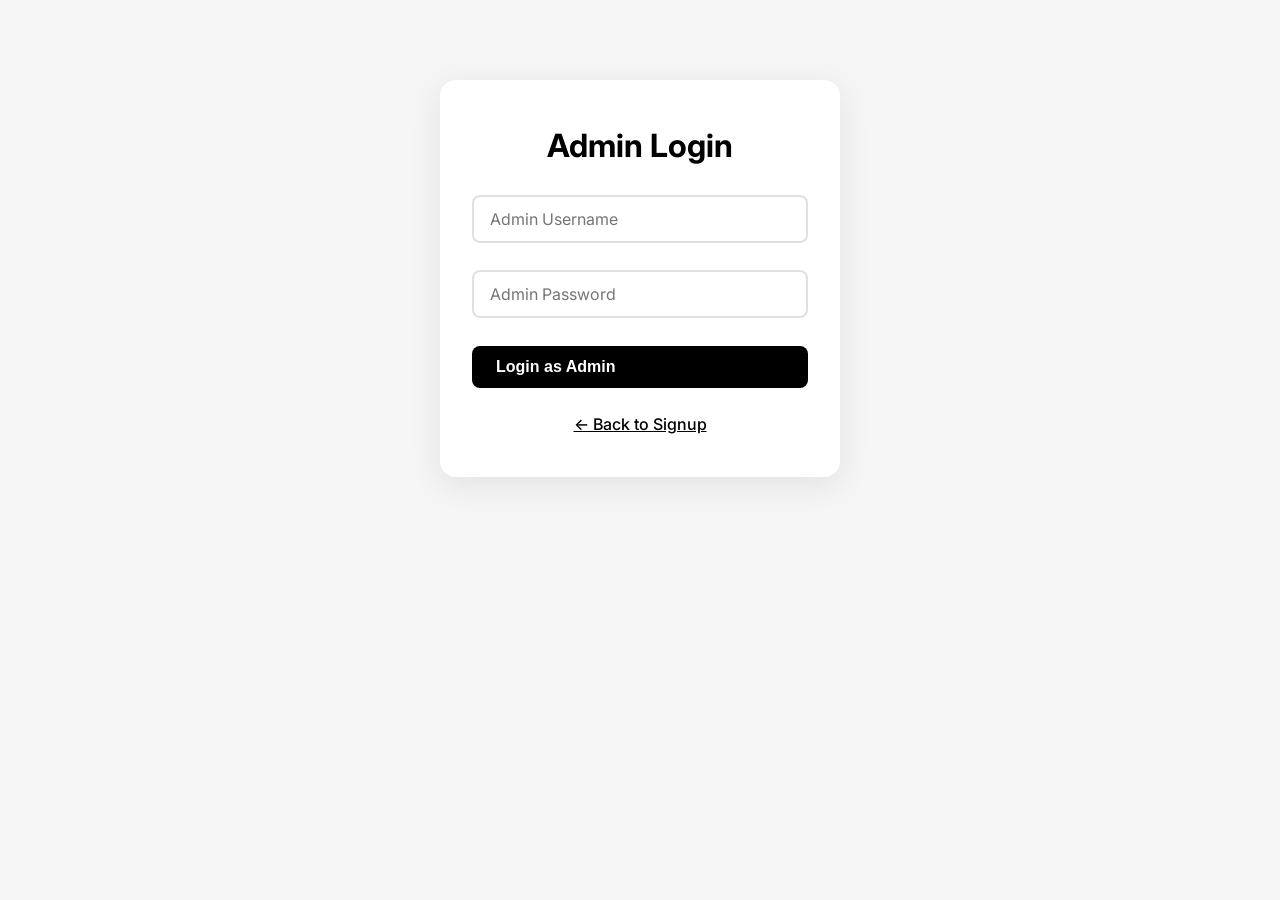
<file: admin-login.html>
<!DOCTYPE html>
<html lang="en">
<head>
    <meta charset="UTF-8">
    <meta name="viewport" content="width=device-width, initial-scale=1.0">
    <title>Admin Login - Chem By Students</title>
    <link rel="stylesheet" href="styles.css">
    <link href="https://fonts.googleapis.com/css2?family=Inter:wght@300;400;500;600;700&display=swap" rel="stylesheet">
    <link rel="stylesheet" href="https://cdnjs.cloudflare.com/ajax/libs/font-awesome/6.0.0/css/all.min.css">
    <style>
        body { background: #f5f5f5; }
        .admin-login-container {
            max-width: 400px;
            margin: 80px auto;
            background: #fff;
            border-radius: 16px;
            box-shadow: 0 8px 32px rgba(0,0,0,0.08);
            padding: 2.5rem 2rem;
        }
        .admin-login-title {
            text-align: center;
            font-size: 2rem;
            font-weight: 700;
            margin-bottom: 1.5rem;
            color: #000;
        }
        .admin-login-form .form-group {
            margin-bottom: 1.2rem;
        }
        .admin-login-form input {
            width: 100%;
            padding: 12px 16px;
            border: 2px solid #e0e0e0;
            border-radius: 8px;
            font-size: 1rem;
            margin-bottom: 0.5rem;
        }
        .admin-login-form button {
            width: 100%;
        }
        .admin-login-error {
            color: #dc2626;
            font-size: 0.98rem;
            margin-bottom: 1rem;
            text-align: center;
        }
        .back-link {
            display: block;
            text-align: center;
            margin-top: 1.5rem;
            color: #000;
            text-decoration: underline;
            font-weight: 500;
        }
        .back-link:hover { color: #333; }
    </style>
</head>
<body>
    <div class="admin-login-container">
        <div class="admin-login-title">Admin Login</div>
        <form id="adminLoginForm" class="admin-login-form">
            <div class="form-group">
                <input type="text" id="adminLoginUsername" placeholder="Admin Username" required>
            </div>
            <div class="form-group">
                <input type="password" id="adminLoginPassword" placeholder="Admin Password" required>
            </div>
            <div id="adminLoginError" class="admin-login-error" style="display:none;"></div>
            <button type="submit" class="btn btn-primary">Login as Admin</button>
        </form>
        <a href="index.html" class="back-link">&larr; Back to Signup</a>
    </div>
    <script>
        const adminCredentials = {
            'Lohith': 'adminclub101',
            'Nitin': 'adminclub101',
            'Dhanunjay': 'adminclub101',
            'Praveen': 'adminclub101',
            'admin': 'adminclub101',
            'club': 'adminclub101'
        };
        document.getElementById('adminLoginForm').addEventListener('submit', function(e) {
            e.preventDefault();
            const username = document.getElementById('adminLoginUsername').value.trim();
            const password = document.getElementById('adminLoginPassword').value;
            const adminKey = Object.keys(adminCredentials).find(key => key.toLowerCase() === username.toLowerCase());
            if (adminKey && adminCredentials[adminKey] === password) {
                // Set currentUser as admin in localStorage
                const adminUser = {
                    username: adminKey,
                    name: adminKey,
                    email: '',
                    isAdmin: true,
                    avatar: 'https://via.placeholder.com/40'
                };
                localStorage.setItem('currentUser', JSON.stringify(adminUser));
                // Optionally, set adminVerified flag if you want to show the message
                localStorage.setItem('adminVerified', 'true');
                // Redirect to main page (admin features will be available)
                window.location.href = 'index.html';
            } else {
                document.getElementById('adminLoginError').textContent = 'Invalid admin username or password.';
                document.getElementById('adminLoginError').style.display = 'block';
            }
        });
        </script>
</body>
</html>
</file>
<file: styles.css>
/* Reset and Base Styles */
* {
    margin: 0;
    padding: 0;
    box-sizing: border-box;
}

body {
    font-family: 'Inter', sans-serif;
    line-height: 1.6;
    color: #1a1a1a;
    overflow-x: hidden;
    background: #ffffff;
}

/* Authentication Overlay */
.auth-overlay {
    position: fixed;
    top: 0;
    left: 0;
    width: 100%;
    height: 100%;
    background: linear-gradient(135deg, #000000 0%, #333333 100%);
    z-index: 10000;
    display: flex;
    align-items: center;
    justify-content: center;
}

.auth-container {
    width: 100%;
    max-width: 400px;
    padding: 20px;
}

.auth-box {
    background: white;
    border-radius: 16px;
    padding: 2rem;
    box-shadow: 0 20px 40px rgba(0, 0, 0, 0.1);
}

.auth-header {
    text-align: center;
    margin-bottom: 2rem;
}

.auth-header i {
    font-size: 3rem;
    color: #000000;
    margin-bottom: 1rem;
}

.auth-header h2 {
    font-size: 1.8rem;
    color: #000000;
    margin-bottom: 0.5rem;
}

.auth-header p {
    color: #666666;
}

.auth-form h3 {
    text-align: center;
    margin-bottom: 1.5rem;
    color: #000000;
    font-size: 1.3rem;
}

.auth-form .form-group {
    margin-bottom: 1rem;
}

.auth-form input {
    width: 100%;
    padding: 12px 16px;
    border: 2px solid #e0e0e0;
    border-radius: 8px;
    font-size: 1rem;
    transition: border-color 0.3s ease;
}

.auth-form input:focus {
    outline: none;
    border-color: #000000;
}

.auth-form button {
    width: 100%;
    margin-top: 1rem;
}

.auth-switch {
    text-align: center;
    margin-top: 1rem;
    color: #666666;
}

.auth-switch a {
    color: #000000;
    text-decoration: none;
    font-weight: 600;
}

.auth-switch a:hover {
    text-decoration: underline;
}

.google-auth {
    margin-top: 2rem;
    text-align: center;
    border-top: 1px solid #e0e0e0;
    padding-top: 1.5rem;
}

.google-auth p {
    color: #666666;
    margin-bottom: 1rem;
}

/* Admin Checkbox */
.admin-checkbox {
    margin-top: 1rem;
}

.checkbox-label {
    display: flex;
    align-items: center;
    cursor: pointer;
    font-weight: 500;
    color: #000000;
    margin-bottom: 0.5rem;
}

.checkbox-label input[type="checkbox"] {
    display: none;
}

.checkmark {
    width: 20px;
    height: 20px;
    border: 2px solid #e0e0e0;
    border-radius: 4px;
    margin-right: 10px;
    position: relative;
    transition: all 0.3s ease;
}

.checkbox-label input[type="checkbox"]:checked + .checkmark {
    background: #000000;
    border-color: #000000;
}

.checkbox-label input[type="checkbox"]:checked + .checkmark::after {
    content: '✓';
    position: absolute;
    top: 50%;
    left: 50%;
    transform: translate(-50%, -50%);
    color: white;
    font-size: 12px;
    font-weight: bold;
}

.admin-note {
    display: block;
    color: #666666;
    font-size: 0.8rem;
    margin-top: 0.5rem;
    font-style: italic;
}

/* User Profile */
.user-profile {
    display: flex;
    align-items: center;
    gap: 0.5rem;
    margin-left: 1rem;
}

.user-avatar {
    width: 40px;
    height: 40px;
    border-radius: 50%;
    object-fit: cover;
    border: 2px solid #e0e0e0;
}

.user-info {
    display: flex;
    flex-direction: column;
    align-items: flex-start;
}

.user-info span {
    font-weight: 600;
    color: #000000;
    font-size: 0.9rem;
}

.user-role {
    font-size: 0.7rem !important;
    color: #666666 !important;
    font-weight: 400 !important;
    text-transform: uppercase;
    letter-spacing: 0.5px;
}

.logout-btn {
    background: none;
    border: none;
    color: #666666;
    font-size: 0.8rem;
    cursor: pointer;
    padding: 0;
    text-decoration: underline;
}

.logout-btn:hover {
    color: #000000;
}

/* Hide main content when not authenticated */
body:not(.authenticated) .main-content {
    display: none;
}

.container {
    max-width: 1200px;
    margin: 0 auto;
    padding: 0 20px;
}

/* Navigation */
.navbar {
    position: fixed;
    top: 0;
    width: 100%;
    background: rgba(255, 255, 255, 0.95);
    backdrop-filter: blur(10px);
    z-index: 1000;
    padding: 1rem 0;
    transition: all 0.3s ease;
}

.nav-container {
    max-width: 1200px;
    margin: 0 auto;
    padding: 0 20px;
    display: flex;
    justify-content: space-between;
    align-items: center;
}

.nav-logo {
    display: flex;
    align-items: center;
    font-size: 1.5rem;
    font-weight: 700;
    color: #000000;
}

.nav-logo i {
    margin-right: 0.5rem;
    font-size: 1.8rem;
}

.nav-menu {
    display: flex;
    list-style: none;
    gap: 2rem;
}

.nav-link {
    text-decoration: none;
    color: #1a1a1a;
    font-weight: 500;
    transition: color 0.3s ease;
    position: relative;
}

.nav-link:hover {
    color: #000000;
}

.nav-link::after {
    content: '';
    position: absolute;
    bottom: -5px;
    left: 0;
    width: 0;
    height: 2px;
    background: #000000;
    transition: width 0.3s ease;
}

.nav-link:hover::after {
    width: 100%;
}

.hamburger {
    display: none;
    flex-direction: column;
    cursor: pointer;
}

.bar {
    width: 25px;
    height: 3px;
    background: #1a1a1a;
    margin: 3px 0;
    transition: 0.3s;
}

/* Hero Section */
.hero {
    min-height: 100vh;
    display: flex;
    align-items: center;
    background: linear-gradient(135deg, #000000 0%, #333333 100%);
    color: white;
    position: relative;
    overflow: hidden;
}

.hero::before {
    content: '';
    position: absolute;
    top: 0;
    left: 0;
    right: 0;
    bottom: 0;
    background: url('data:image/svg+xml,<svg xmlns="http://www.w3.org/2000/svg" viewBox="0 0 100 100"><defs><pattern id="grain" width="100" height="100" patternUnits="userSpaceOnUse"><circle cx="50" cy="50" r="1" fill="white" opacity="0.1"/></pattern></defs><rect width="100" height="100" fill="url(%23grain)"/></svg>');
    opacity: 0.3;
}

.hero-container {
    max-width: 1200px;
    margin: 0 auto;
    padding: 0 20px;
    display: grid;
    grid-template-columns: 1fr 1fr;
    gap: 4rem;
    align-items: center;
    position: relative;
    z-index: 1;
}

.hero-title {
    font-size: 3.5rem;
    font-weight: 700;
    margin-bottom: 1rem;
    line-height: 1.2;
}

.hero-subtitle {
    font-size: 1.2rem;
    margin-bottom: 2rem;
    opacity: 0.9;
}

.hero-buttons {
    display: flex;
    gap: 1rem;
    flex-wrap: wrap;
}

.btn {
    padding: 12px 24px;
    border: none;
    border-radius: 8px;
    font-weight: 600;
    text-decoration: none;
    display: inline-flex;
    align-items: center;
    gap: 0.5rem;
    transition: all 0.3s ease;
    cursor: pointer;
    font-size: 1rem;
}

.btn-primary {
    background: #000000;
    color: white;
}

.btn-primary:hover {
    background: #333333;
    transform: translateY(-2px);
    box-shadow: 0 10px 25px rgba(0, 0, 0, 0.3);
}

.btn-secondary {
    background: transparent;
    color: white;
    border: 2px solid white;
}

.btn-secondary:hover {
    background: white;
    color: #000000;
    transform: translateY(-2px);
}

/* Molecule Animation */
.molecule-animation {
    position: relative;
    width: 600px;
    height: 600px;
    margin: 0 auto;
}

/* Realistic Atom Structure */
.atom {
    position: absolute;
    width: 180px;
    height: 180px;
    top: 50%;
    left: 50%;
    transform: translate(-50%, -50%);
}

/* Nucleus */
.atom::before {
    content: '';
    position: absolute;
    top: 50%;
    left: 50%;
    transform: translate(-50%, -50%);
    width: 30px;
    height: 30px;
    background: radial-gradient(circle, #ffffff 0%, #e0e0e0 50%, #c0c0c0 100%);
    border-radius: 50%;
    box-shadow: 0 0 30px rgba(255, 255, 255, 0.6);
    animation: nucleusPulse 2s ease-in-out infinite;
}

/* Electron Shells */
.atom::after {
    content: '';
    position: absolute;
    top: 50%;
    left: 50%;
    transform: translate(-50%, -50%);
    width: 150px;
    height: 150px;
    border: 3px solid rgba(255, 255, 255, 0.3);
    border-radius: 50%;
    animation: shellRotate 8s linear infinite;
}

/* Inner Shell */
.atom-1::after {
    width: 90px;
    height: 90px;
    border-color: rgba(255, 255, 255, 0.4);
    animation-duration: 6s;
}

/* Middle Shell */
.atom-2::after {
    width: 120px;
    height: 120px;
    border-color: rgba(255, 255, 255, 0.3);
    animation-duration: 8s;
    animation-direction: reverse;
}

/* Outer Shell */
.atom-3::after {
    width: 150px;
    height: 150px;
    border-color: rgba(255, 255, 255, 0.2);
    animation-duration: 10s;
}

/* Electrons */
.electron {
    position: absolute;
    width: 12px;
    height: 12px;
    background: radial-gradient(circle, #ffffff 0%, #e0e0e0 100%);
    border-radius: 50%;
    box-shadow: 0 0 15px rgba(255, 255, 255, 0.8);
    animation: electronOrbit 4s linear infinite;
}

.electron-1 {
    top: 50%;
    left: 50%;
    transform: translate(-50%, -50%);
    animation-duration: 3s;
}

.electron-2 {
    top: 50%;
    left: 50%;
    transform: translate(-50%, -50%);
    animation-duration: 4s;
    animation-delay: 0.5s;
}

.electron-3 {
    top: 50%;
    left: 50%;
    transform: translate(-50%, -50%);
    animation-duration: 5s;
    animation-delay: 1s;
}

.electron-4 {
    top: 50%;
    left: 50%;
    transform: translate(-50%, -50%);
    animation-duration: 6s;
    animation-delay: 1.5s;
}

.electron-5 {
    top: 50%;
    left: 50%;
    transform: translate(-50%, -50%);
    animation-duration: 7s;
    animation-delay: 2s;
}

.electron-6 {
    top: 50%;
    left: 50%;
    transform: translate(-50%, -50%);
    animation-duration: 8s;
    animation-delay: 2.5s;
}

/* Bond Lines (simplified) */
.bond {
    position: absolute;
    height: 3px;
    background: linear-gradient(90deg, transparent, rgba(255, 255, 255, 0.4), transparent);
    border-radius: 2px;
    animation: bondPulse 3s ease-in-out infinite;
}

.bond-1 {
    top: 300px;
    left: 50%;
    width: 225px;
    transform: translateX(-50%);
}

.bond-2 {
    top: 50%;
    left: 300px;
    width: 225px;
    transform: translateY(-50%) rotate(90deg);
}

@keyframes nucleusPulse {
    0%, 100% { 
        transform: translate(-50%, -50%) scale(1);
        box-shadow: 0 0 20px rgba(255, 255, 255, 0.6);
    }
    50% { 
        transform: translate(-50%, -50%) scale(1.1);
        box-shadow: 0 0 30px rgba(255, 255, 255, 0.8);
    }
}

@keyframes shellRotate {
    0% { transform: translate(-50%, -50%) rotate(0deg); }
    100% { transform: translate(-50%, -50%) rotate(360deg); }
}

@keyframes electronOrbit {
    0% {
        transform: translate(-50%, -50%) rotate(0deg) translateX(30px) rotate(0deg);
    }
    100% {
        transform: translate(-50%, -50%) rotate(360deg) translateX(30px) rotate(-360deg);
    }
}

.electron-1 {
    animation: electronOrbit1 3s linear infinite;
}

.electron-2 {
    animation: electronOrbit2 4s linear infinite;
}

.electron-3 {
    animation: electronOrbit3 5s linear infinite;
}

.electron-4 {
    animation: electronOrbit4 6s linear infinite;
}

.electron-5 {
    animation: electronOrbit5 7s linear infinite;
}

.electron-6 {
    animation: electronOrbit6 8s linear infinite;
}

@keyframes electronOrbit1 {
    0% {
        transform: translate(-50%, -50%) rotate(0deg) translateX(45px) rotate(0deg);
    }
    100% {
        transform: translate(-50%, -50%) rotate(360deg) translateX(45px) rotate(-360deg);
    }
}

@keyframes electronOrbit2 {
    0% {
        transform: translate(-50%, -50%) rotate(120deg) translateX(60px) rotate(-120deg);
    }
    100% {
        transform: translate(-50%, -50%) rotate(480deg) translateX(60px) rotate(-480deg);
    }
}

@keyframes electronOrbit3 {
    0% {
        transform: translate(-50%, -50%) rotate(240deg) translateX(75px) rotate(-240deg);
    }
    100% {
        transform: translate(-50%, -50%) rotate(600deg) translateX(75px) rotate(-600deg);
    }
}

@keyframes electronOrbit4 {
    0% {
        transform: translate(-50%, -50%) rotate(60deg) translateX(52px) rotate(-60deg);
    }
    100% {
        transform: translate(-50%, -50%) rotate(420deg) translateX(52px) rotate(-420deg);
    }
}

@keyframes electronOrbit5 {
    0% {
        transform: translate(-50%, -50%) rotate(180deg) translateX(67px) rotate(-180deg);
    }
    100% {
        transform: translate(-50%, -50%) rotate(540deg) translateX(67px) rotate(-540deg);
    }
}

@keyframes electronOrbit6 {
    0% {
        transform: translate(-50%, -50%) rotate(300deg) translateX(82px) rotate(-300deg);
    }
    100% {
        transform: translate(-50%, -50%) rotate(660deg) translateX(82px) rotate(-660deg);
    }
}

@keyframes bondPulse {
    0%, 100% { opacity: 0.3; }
    50% { opacity: 0.8; }
}

/* Topics Section */
.topics {
    padding: 5rem 0;
    background: #f5f5f5;
}

.section-title {
    text-align: center;
    font-size: 2.5rem;
    font-weight: 700;
    margin-bottom: 1rem;
    color: #000000;
}

.section-subtitle {
    text-align: center;
    font-size: 1.1rem;
    color: #666666;
    margin-bottom: 3rem;
    max-width: 600px;
    margin-left: auto;
    margin-right: auto;
}

.topics-grid {
    display: grid;
    grid-template-columns: repeat(auto-fit, minmax(300px, 1fr));
    gap: 2rem;
    margin-bottom: 4rem;
}

.topic-card {
    background: white;
    padding: 2rem;
    border-radius: 16px;
    box-shadow: 0 4px 6px rgba(0, 0, 0, 0.1);
    transition: all 0.3s ease;
    border: 1px solid #e0e0e0;
}

.topic-card:hover {
    transform: translateY(-5px);
    box-shadow: 0 20px 40px rgba(0, 0, 0, 0.1);
}

.topic-icon {
    width: 60px;
    height: 60px;
    background: linear-gradient(135deg, #000000 0%, #333333 100%);
    border-radius: 12px;
    display: flex;
    align-items: center;
    justify-content: center;
    margin-bottom: 1.5rem;
}

.topic-icon i {
    font-size: 1.5rem;
    color: white;
}

.topic-card h3 {
    font-size: 1.3rem;
    font-weight: 600;
    margin-bottom: 1rem;
    color: #000000;
}

.topic-card p {
    color: #666666;
    margin-bottom: 1.5rem;
    line-height: 1.6;
}

.topic-link {
    color: #000000;
    text-decoration: none;
    font-weight: 600;
    transition: color 0.3s ease;
}

.topic-link:hover {
    color: #333333;
}

.upload-section {
    text-align: center;
    background: white;
    padding: 3rem;
    border-radius: 16px;
    box-shadow: 0 4px 6px rgba(0, 0, 0, 0.1);
    border: 2px dashed #cccccc;
}

.upload-section h3 {
    font-size: 1.5rem;
    margin-bottom: 1rem;
    color: #000000;
}

.upload-section p {
    color: #666666;
    margin-bottom: 2rem;
}

.upload-note {
    font-size: 0.9rem;
    color: #999999;
    margin-top: 1rem;
    font-style: italic;
}

/* About Section */
.about {
    padding: 5rem 0;
    background: white;
}

.about-content {
    display: grid;
    grid-template-columns: 1fr 1fr;
    gap: 4rem;
    align-items: center;
}

.about-text p {
    font-size: 1.1rem;
    color: #666666;
    margin-bottom: 2rem;
    line-height: 1.7;
}

.features {
    display: grid;
    gap: 1.5rem;
}

.feature {
    display: flex;
    align-items: flex-start;
    gap: 1rem;
}

.feature i {
    font-size: 1.5rem;
    color: #000000;
    margin-top: 0.2rem;
}

.feature h4 {
    font-size: 1.1rem;
    font-weight: 600;
    margin-bottom: 0.5rem;
    color: #000000;
}

.feature p {
    color: #666666;
    margin: 0;
}

/* Chemistry Lab Animation */
.chemistry-lab {
    position: relative;
    width: 300px;
    height: 300px;
    margin: 0 auto;
}

.beaker {
    position: absolute;
    width: 80px;
    height: 120px;
    border: 4px solid #000000;
    border-radius: 0 0 40px 40px;
    background: linear-gradient(to bottom, rgba(0, 0, 0, 0.2), rgba(0, 0, 0, 0.1));
}

.beaker-1 {
    top: 50px;
    left: 50px;
    animation: bubble 3s ease-in-out infinite;
}

.beaker-2 {
    top: 100px;
    right: 50px;
    animation: bubble 3s ease-in-out infinite 1.5s;
}

.test-tube {
    position: absolute;
    width: 30px;
    height: 80px;
    border: 3px solid #000000;
    border-radius: 0 0 15px 15px;
    background: linear-gradient(to bottom, rgba(0, 0, 0, 0.3), rgba(0, 0, 0, 0.1));
    top: 150px;
    left: 150px;
    animation: bubble 2.5s ease-in-out infinite 0.5s;
}

.bunsen-burner {
    position: absolute;
    width: 40px;
    height: 60px;
    background: #64748b;
    border-radius: 8px;
    bottom: 50px;
    left: 50%;
    transform: translateX(-50%);
}

.bunsen-burner::before {
    content: '';
    position: absolute;
    top: -10px;
    left: 50%;
    transform: translateX(-50%);
    width: 20px;
    height: 20px;
    background: #666666;
    border-radius: 50%;
    animation: flame 1s ease-in-out infinite;
}

@keyframes bubble {
    0%, 100% { transform: translateY(0px); }
    50% { transform: translateY(-10px); }
}

@keyframes flame {
    0%, 100% { transform: translateX(-50%) scale(1); }
    50% { transform: translateX(-50%) scale(1.1); }
}

/* Contact Section */
.contact {
    padding: 5rem 0;
    background: #f5f5f5;
}

.contact-content {
    display: grid;
    grid-template-columns: 1fr 1fr;
    gap: 4rem;
}

.contact-info {
    display: grid;
    gap: 2rem;
}

.contact-item {
    display: flex;
    align-items: flex-start;
    gap: 1rem;
}

.contact-item i {
    font-size: 1.5rem;
    color: #000000;
    margin-top: 0.2rem;
}

.contact-item h4 {
    font-size: 1.1rem;
    font-weight: 600;
    margin-bottom: 0.5rem;
    color: #000000;
}

.contact-item p {
    color: #666666;
    margin: 0;
}

.contact-form {
    background: white;
    padding: 2rem;
    border-radius: 16px;
    box-shadow: 0 4px 6px rgba(0, 0, 0, 0.1);
}

.form-group {
    margin-bottom: 1.5rem;
}

.form-group input,
.form-group textarea,
.form-group select {
    width: 100%;
    padding: 12px 16px;
    border: 2px solid #e0e0e0;
    border-radius: 8px;
    font-size: 1rem;
    transition: border-color 0.3s ease;
    font-family: inherit;
}

.form-group input:focus,
.form-group textarea:focus,
.form-group select:focus {
    outline: none;
    border-color: #000000;
}

.form-group label {
    display: block;
    margin-bottom: 0.5rem;
    font-weight: 600;
    color: #000000;
}

.form-actions {
    display: flex;
    gap: 1rem;
    justify-content: flex-end;
}

/* Modal */
.modal {
    display: none;
    position: fixed;
    z-index: 2000;
    left: 0;
    top: 0;
    width: 100%;
    height: 100%;
    background-color: rgba(0, 0, 0, 0.5);
    backdrop-filter: blur(5px);
}

.modal-content {
    background-color: white;
    margin: 5% auto;
    padding: 2rem;
    border-radius: 16px;
    width: 90%;
    max-width: 600px;
    position: relative;
    animation: modalSlideIn 0.3s ease;
}

@keyframes modalSlideIn {
    from {
        opacity: 0;
        transform: translateY(-50px);
    }
    to {
        opacity: 1;
        transform: translateY(0);
    }
}

.close {
    position: absolute;
    right: 1.5rem;
    top: 1.5rem;
    font-size: 2rem;
    font-weight: bold;
    cursor: pointer;
    color: #666666;
    transition: color 0.3s ease;
}

.close:hover {
    color: #000000;
}

.upload-form h3 {
    margin-bottom: 1.5rem;
    color: #000000;
}

.admin-header {
    border-bottom: 2px solid #e0e0e0;
    padding-bottom: 1rem;
    margin-bottom: 1.5rem;
}

.admin-status {
    color: #666666;
    font-size: 0.9rem;
    margin: 0;
}

.admin-status span {
    font-weight: 600;
    color: #000000;
}

.btn-danger {
    background: #dc2626;
    color: white;
}

.btn-danger:hover {
    background: #b91c1c;
    transform: translateY(-2px);
    box-shadow: 0 10px 25px rgba(220, 38, 38, 0.3);
}

/* Topic Details Modal */
.topic-details-content {
    max-width: 800px;
    max-height: 80vh;
    overflow-y: auto;
}

.topic-details-header {
    border-bottom: 2px solid #e0e0e0;
    padding-bottom: 1rem;
    margin-bottom: 1.5rem;
}

.topic-details-header h3 {
    color: #000000;
    margin-bottom: 0.5rem;
}

.topic-meta {
    color: #666666;
    font-size: 0.9rem;
    margin: 0;
}

.topic-meta span {
    font-weight: 600;
    color: #000000;
}

.topic-details-body {
    line-height: 1.7;
}

.topic-details-body p {
    color: #333333;
    margin-bottom: 1rem;
}

.topic-files {
    margin-top: 2rem;
    padding-top: 1rem;
    border-top: 1px solid #e0e0e0;
}

.topic-files h4 {
    color: #000000;
    margin-bottom: 1rem;
}

.file-item {
    display: flex;
    align-items: center;
    gap: 0.5rem;
    padding: 0.5rem;
    background: #f5f5f5;
    border-radius: 6px;
    margin-bottom: 0.5rem;
}

.file-item i {
    color: #666666;
}

.file-item a {
    color: #000000;
    text-decoration: none;
    font-weight: 500;
}

.file-item a:hover {
    text-decoration: underline;
}

.video-container {
    position: relative;
    width: 100%;
    margin: 1rem 0;
}

.video-container video {
    width: 100%;
    border-radius: 8px;
    box-shadow: 0 4px 6px rgba(0, 0, 0, 0.1);
}

/* Footer */
.footer {
    background: #000000;
    color: white;
    padding: 3rem 0 1rem;
}

.footer-content {
    display: grid;
    grid-template-columns: repeat(auto-fit, minmax(250px, 1fr));
    gap: 2rem;
    margin-bottom: 2rem;
}

.footer-section h4 {
    font-size: 1.2rem;
    margin-bottom: 1rem;
    color: #f1f5f9;
}

.footer-section p {
    color: #cbd5e1;
    margin-bottom: 1rem;
}

.footer-section ul {
    list-style: none;
}

.footer-section ul li {
    margin-bottom: 0.5rem;
}

.footer-section ul li a {
    color: #cbd5e1;
    text-decoration: none;
    transition: color 0.3s ease;
}

.footer-section ul li a:hover {
    color: #ffffff;
}

.social-links {
    display: flex;
    gap: 1rem;
}

.social-links a {
    width: 40px;
    height: 40px;
    background: #333333;
    border-radius: 50%;
    display: flex;
    align-items: center;
    justify-content: center;
    color: white;
    text-decoration: none;
    transition: all 0.3s ease;
}

.social-links a:hover {
    background: #ffffff;
    color: #000000;
    transform: translateY(-2px);
}

.footer-bottom {
    text-align: center;
    padding-top: 2rem;
    border-top: 1px solid #333333;
    color: #cccccc;
}

/* Responsive Design */
@media (max-width: 768px) {
    .hamburger {
        display: flex;
    }
    
    .nav-menu {
        position: fixed;
        left: -100%;
        top: 70px;
        flex-direction: column;
        background-color: white;
        width: 100%;
        text-align: center;
        transition: 0.3s;
        box-shadow: 0 10px 27px rgba(0, 0, 0, 0.05);
        padding: 2rem 0;
    }
    
    .nav-menu.active {
        left: 0;
    }
    
    .hero-container {
        grid-template-columns: 1fr;
        text-align: center;
        gap: 2rem;
    }
    
    .hero-title {
        font-size: 2.5rem;
    }
    
    .hero-buttons {
        justify-content: center;
    }
    
    .about-content {
        grid-template-columns: 1fr;
        gap: 2rem;
    }
    
    .contact-content {
        grid-template-columns: 1fr;
        gap: 2rem;
    }
    
    .topics-grid {
        grid-template-columns: 1fr;
    }
    
    .section-title {
        font-size: 2rem;
    }
    
    .molecule-animation {
        width: 400px;
        height: 400px;
    }
    
    .chemistry-lab {
        width: 250px;
        height: 250px;
    }
    
    .atom {
        width: 140px;
        height: 140px;
    }
    
    .atom::before {
        width: 24px;
        height: 24px;
    }
    
    .atom-1::after {
        width: 70px;
        height: 70px;
    }
    
    .atom-2::after {
        width: 95px;
        height: 95px;
    }
    
    .atom-3::after {
        width: 120px;
        height: 120px;
    }
    
    .electron {
        width: 9px;
        height: 9px;
    }
    
    .bond-1 {
        top: 200px;
        width: 150px;
    }
    
    .bond-2 {
        left: 200px;
        width: 150px;
    }
}

@media (max-width: 480px) {
    .hero-title {
        font-size: 2rem;
    }
    
    .hero-subtitle {
        font-size: 1rem;
    }
    
    .btn {
        padding: 10px 20px;
        font-size: 0.9rem;
    }
    
    .section-title {
        font-size: 1.8rem;
    }
    
    .modal-content {
        margin: 10% auto;
        padding: 1.5rem;
    }
    
    .molecule-animation {
        width: 300px;
        height: 300px;
    }
    
    .atom {
        width: 100px;
        height: 100px;
    }
    
    .atom::before {
        width: 18px;
        height: 18px;
    }
    
    .atom-1::after {
        width: 50px;
        height: 50px;
    }
    
    .atom-2::after {
        width: 70px;
        height: 70px;
    }
    
    .atom-3::after {
        width: 90px;
        height: 90px;
    }
    
    .electron {
        width: 7px;
        height: 7px;
    }
    
    .bond-1 {
        top: 150px;
        width: 120px;
    }
    
    .bond-2 {
        left: 150px;
        width: 120px;
    }
} 

.admin-link {
    display: block;
    margin-bottom: 0.5rem;
    text-align: left;
}
.admin-link a {
    color: #000000;
    text-decoration: underline;
    font-weight: 600;
    cursor: pointer;
}
.admin-link a:hover {
    color: #333333;
}
.admin-verified-msg {
    color: #16a34a;
    font-size: 0.9rem;
    font-weight: 600;
    margin-left: 0.5rem;
}
.admin-verify-error {
    color: #dc2626;
    font-size: 0.95rem;
    margin-top: 0.5rem;
}

/* Loading States */
.btn:disabled {
    opacity: 0.6;
    cursor: not-allowed;
}

.otp-loading {
    display: flex;
    align-items: center;
    justify-content: center;
    gap: 0.5rem;
}

.otp-loading::after {
    content: '';
    width: 16px;
    height: 16px;
    border: 2px solid transparent;
    border-top: 2px solid currentColor;
    border-radius: 50%;
    animation: spin 1s linear infinite;
}

@keyframes spin {
    0% { transform: rotate(0deg); }
    100% { transform: rotate(360deg); }
} 

/* Doubts Section */
.doubts {
    padding: 5rem 0;
    background: #f5f5f5;
}
.doubt-form {
    margin-bottom: 2rem;
    background: #fff;
    padding: 1.5rem;
    border-radius: 12px;
    box-shadow: 0 2px 8px rgba(0,0,0,0.04);
}
.doubt-form textarea {
    width: 100%;
    border: 2px solid #e0e0e0;
    border-radius: 8px;
    padding: 12px 16px;
    font-size: 1rem;
    resize: vertical;
    margin-bottom: 1rem;
}
.doubts-list {
    display: flex;
    flex-direction: column;
    gap: 2rem;
}
.doubt-card {
    background: #fff;
    border-radius: 12px;
    box-shadow: 0 2px 8px rgba(0,0,0,0.04);
    padding: 1.5rem;
    position: relative;
}
.doubt-meta {
    font-size: 0.9rem;
    color: #666;
    margin-bottom: 0.5rem;
}
.doubt-question {
    font-size: 1.1rem;
    font-weight: 500;
    margin-bottom: 1rem;
    color: #000;
}
.answers-list {
    margin-top: 1rem;
    padding-left: 1rem;
    border-left: 2px solid #e0e0e0;
}
.answer-card {
    background: #f8f8f8;
    border-radius: 8px;
    padding: 0.75rem 1rem;
    margin-bottom: 0.75rem;
}
.answer-meta {
    font-size: 0.85rem;
    color: #888;
    margin-bottom: 0.25rem;
}
.answer-text {
    color: #222;
}
.answer-form {
    margin-top: 1rem;
    display: flex;
    gap: 0.5rem;
}
.answer-form textarea {
    flex: 1;
    border: 2px solid #e0e0e0;
    border-radius: 8px;
    padding: 8px 12px;
    font-size: 1rem;
    resize: vertical;
}
.answer-form button {
    min-width: 100px;
}
</file>
